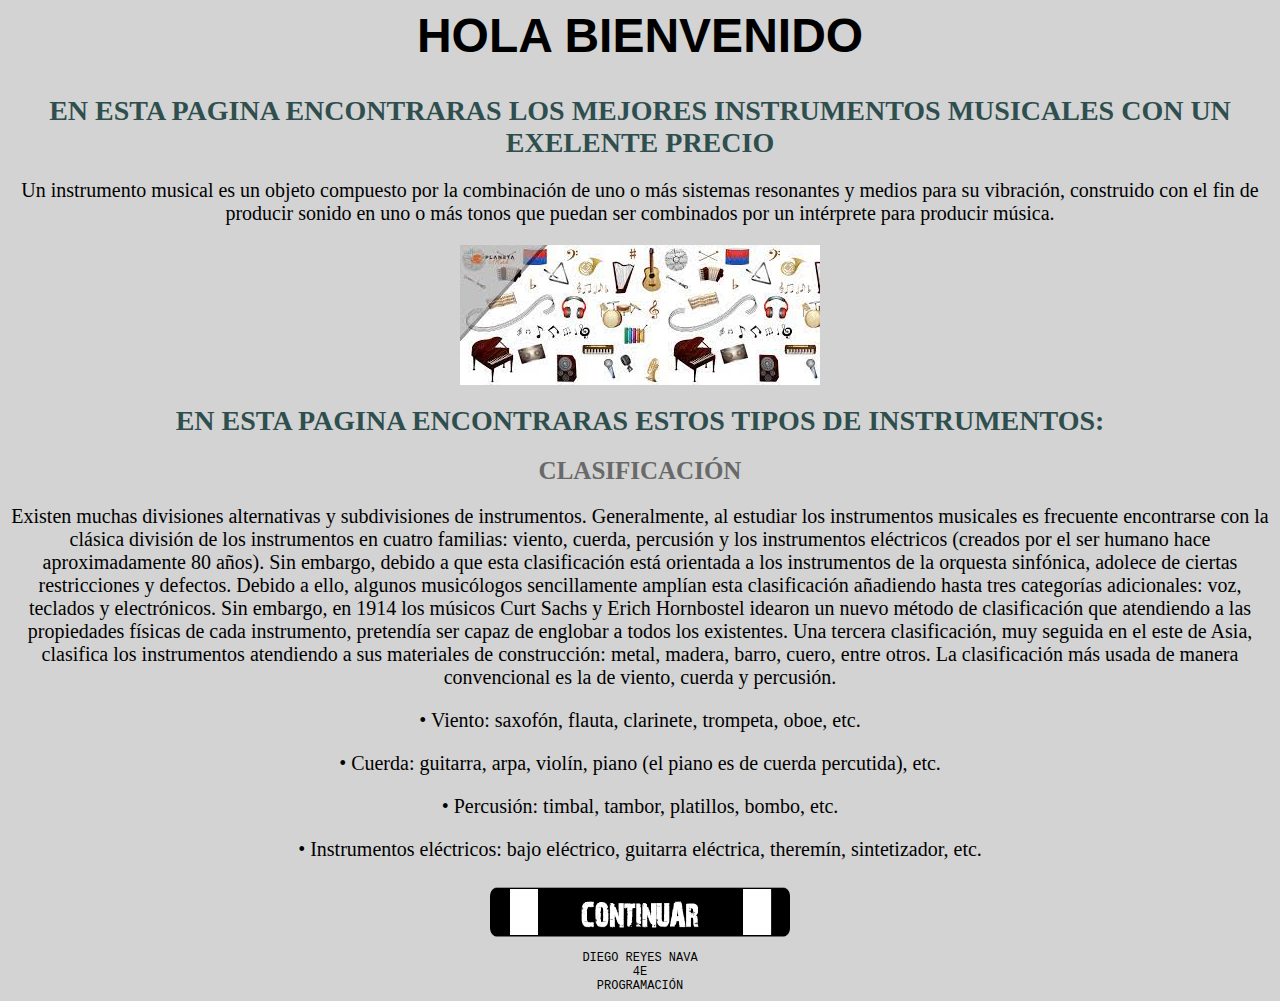
<file: PAGINA 2/index.html>
<html>
<head>
     <title>DIEGO REYES NAVA</title>
	 <link href="estilo.css" rel="stylesheet" type="text/css">
</head>
<h1>HOLA BIENVENIDO</h1>

<body bgcolor="d3d3d3">
<div class="text1">EN ESTA PAGINA ENCONTRARAS LOS MEJORES INSTRUMENTOS MUSICALES CON UN EXELENTE PRECIO</div>
<p></p>
<p></p>
<p></p>
<div class="text2">Un instrumento musical es un objeto compuesto por la combinación de uno o más sistemas resonantes y medios para su vibración, construido con el fin de producir sonido en uno o más tonos que puedan ser combinados por un intérprete para producir música.</div>
<p></p>
<p></p>
<img src="imajen1.jpg">
<p></p>
<p></p> 
<div class="text3">EN ESTA PAGINA ENCONTRARAS ESTOS TIPOS DE INSTRUMENTOS:</div>
<p></p>
<p></p>
<p></p>
<div class="text4">CLASIFICACIÓN</div>
<p>Existen muchas divisiones alternativas y subdivisiones de instrumentos. Generalmente, al estudiar los instrumentos musicales es frecuente encontrarse con la clásica división de los instrumentos en cuatro familias: viento, cuerda, percusión y los instrumentos eléctricos (creados por el ser humano hace aproximadamente 80 años). Sin embargo, debido a que esta clasificación está orientada a los instrumentos de la orquesta sinfónica, adolece de ciertas restricciones y defectos. Debido a ello, algunos musicólogos sencillamente amplían esta clasificación añadiendo hasta tres categorías adicionales: voz, teclados y electrónicos. Sin embargo, en 1914 los músicos Curt Sachs y Erich Hornbostel idearon un nuevo método de clasificación que atendiendo a las propiedades físicas de cada instrumento, pretendía ser capaz de englobar a todos los existentes. Una tercera clasificación, muy seguida en el este de Asia, clasifica los instrumentos atendiendo a sus materiales de construcción: metal, madera, barro, cuero, entre otros.
La clasificación más usada de manera convencional es la de viento, cuerda y percusión.</p>

<p>• Viento: saxofón, flauta, clarinete, trompeta, oboe, etc.</p>
<p>• Cuerda: guitarra, arpa, violín, piano (el piano es de cuerda percutida), etc.</p>
<p>• Percusión: timbal, tambor, platillos, bombo, etc.</p>
<p>• Instrumentos eléctricos: bajo eléctrico, guitarra eléctrica, theremín, sintetizador, etc.</p>
<center><a href="pagina1.html"><img src="boton1.png" height="70" width="300"></a></center>
<div class="text5">DIEGO REYES NAVA</div><div class="text5">4E</div><div class="text5">PROGRAMACIÓN</div>
</body>
<html>
</file>
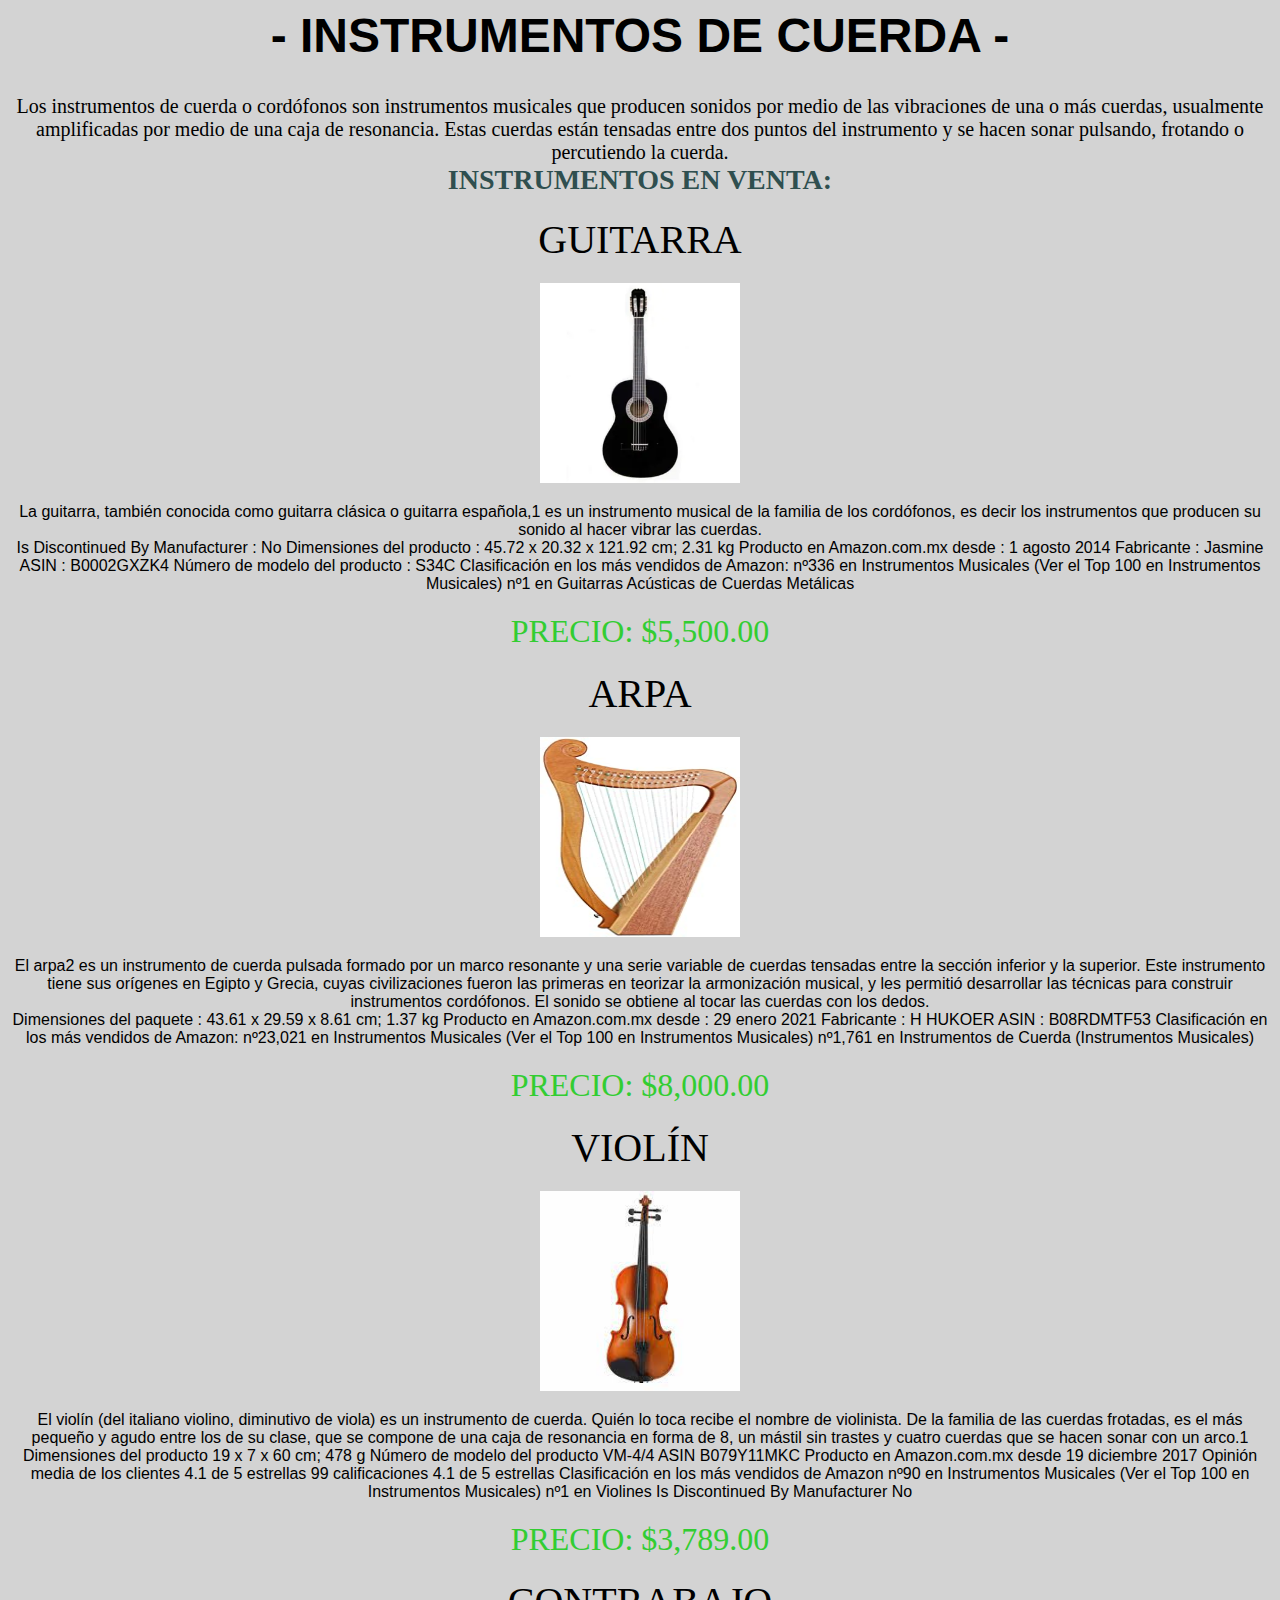
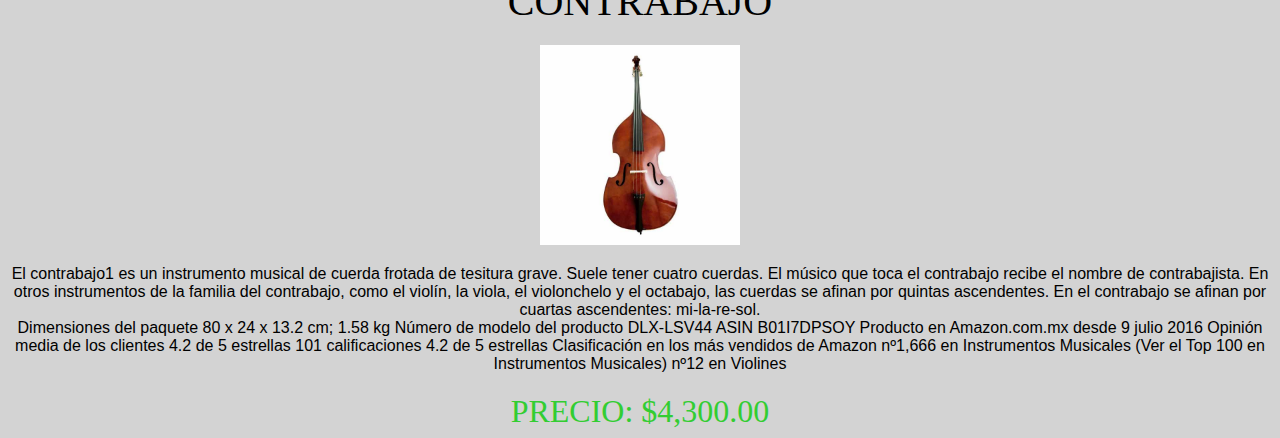
<file: PAGINA 2/cuerda.html>
<html>
<head>
    <title></title>
	<link href="estilo.css" rel="stylesheet" type="text/css">
</head>
<h1>- INSTRUMENTOS DE CUERDA -</H1>
<body bgcolor="d3d3d3">
<div class="format1">Los instrumentos de cuerda o cordófonos son instrumentos musicales que producen sonidos por medio de las vibraciones de una o más cuerdas, usualmente amplificadas por medio de una caja de resonancia.
 Estas cuerdas están tensadas entre dos puntos del instrumento y se hacen sonar pulsando, frotando o percutiendo la cuerda.</div>
<div class="text1">INSTRUMENTOS EN VENTA:</div>
<p></p>
<p></p>
<p></p>
<div class="viento">GUITARRA</div>
<p></p>
<p></p>
<p></p>
<img src="cuerda-imajen1.jpg" height="200" width="200">
<p></p>
<p></p>
<p></p>
<div class="tex">La guitarra, también conocida como guitarra clásica o guitarra española,1​ es un instrumento musical de la familia de los cordófonos,
 es decir los instrumentos que producen su sonido al hacer vibrar las cuerdas.</div>
 <div class="tex">Is Discontinued By Manufacturer : No
Dimensiones del producto : 45.72 x 20.32 x 121.92 cm; 2.31 kg
Producto en Amazon.com.mx desde : 1 agosto 2014
Fabricante : Jasmine
ASIN : B0002GXZK4
Número de modelo del producto : S34C
Clasificación en los más vendidos de Amazon: nº336 en Instrumentos Musicales (Ver el Top 100 en Instrumentos Musicales)
nº1 en Guitarras Acústicas de Cuerdas Metálicas</div>
<p></p>
<p></p>
<p></p>
<div class="precio">PRECIO: $5,500.00</div>
<p></p>
<p></p>
<p></p>
<div class="viento">ARPA</div>
<p></p>
<p></p>
<p></p>
<img src="cuerda-imajen2.jpg" height="200" width="200">
<p></p>
<p></p>
<p></p>
<div class="tex">El arpa2​ es un instrumento de cuerda pulsada formado por un marco resonante y una serie variable de cuerdas tensadas entre la sección inferior y la superior.
 Este instrumento tiene sus orígenes en Egipto y Grecia, cuyas civilizaciones fueron las primeras en teorizar la armonización musical, y les permitió desarrollar las técnicas para construir instrumentos cordófonos.
 El sonido se obtiene al tocar las cuerdas con los dedos.</div>
 <div class="tex">Dimensiones del paquete : 43.61 x 29.59 x 8.61 cm; 1.37 kg
Producto en Amazon.com.mx desde : 29 enero 2021
Fabricante : H HUKOER
ASIN : B08RDMTF53
Clasificación en los más vendidos de Amazon: nº23,021 en Instrumentos Musicales (Ver el Top 100 en Instrumentos Musicales)
nº1,761 en Instrumentos de Cuerda (Instrumentos Musicales)</div>
<p></p>
<p></p>
<p></p>
<div class="precio">PRECIO: $8,000.00</div>
<p></p>
<p></p>
<p></p>
<div class="viento">VIOLÍN</div>
<p></p>
<p></p>
<p></p>
<img src="cuerda-imajen3.jpg" height="200" width="200">
<p></p>
<p></p>
<p></p>
<div class="tex">El violín (del italiano violino, diminutivo de viola) es un instrumento de cuerda. Quién lo toca recibe el nombre de violinista.
De la familia de las cuerdas frotadas, es el más pequeño y agudo entre los de su clase, que se compone de una caja de resonancia en forma de 8,
 un mástil sin trastes y cuatro cuerdas que se hacen sonar con un arco.1​</div>
 <div class="tex">Dimensiones del producto	19 x 7 x 60 cm; 478 g
Número de modelo del producto	VM-4/4
ASIN	B079Y11MKC
Producto en Amazon.com.mx desde	19 diciembre 2017
Opinión media de los clientes	4.1 de 5 estrellas    99 calificaciones
4.1 de 5 estrellas
Clasificación en los más vendidos de Amazon	nº90 en Instrumentos Musicales (Ver el Top 100 en Instrumentos Musicales)
nº1 en Violines
Is Discontinued By Manufacturer	No</div>
<p></p>
<p></p>
<p></p>
<div class="precio">PRECIO: $3,789.00</div>
<p></p>
<p></p>
<p></p>
<div class="viento">CONTRABAJO</div>
<p></p>
<p></p>
<p></p>
<img src="cuerda-imajen4.jpg" height="200" width="200">
<p></p>
<p></p>
<p></p>
<div class="tex">El contrabajo1​ es un instrumento musical de cuerda frotada de tesitura grave. Suele tener cuatro cuerdas. El músico que toca el contrabajo recibe el nombre de contrabajista.

En otros instrumentos de la familia del contrabajo, como el violín, la viola, el violonchelo y el octabajo,
 las cuerdas se afinan por quintas ascendentes. En el contrabajo se afinan por cuartas ascendentes: mi-la-re-sol.</div>
 <div class="tex">Dimensiones del paquete	80 x 24 x 13.2 cm; 1.58 kg
Número de modelo del producto	DLX-LSV44
ASIN	B01I7DPSOY
Producto en Amazon.com.mx desde	9 julio 2016
Opinión media de los clientes	4.2 de 5 estrellas    101 calificaciones
4.2 de 5 estrellas
Clasificación en los más vendidos de Amazon	nº1,666 en Instrumentos Musicales (Ver el Top 100 en Instrumentos Musicales)
nº12 en Violines</div>
<p></p>
<p></p>
<p></p>
<div class="precio">PRECIO: $4,300.00</div>
</body>
</html>
</file>
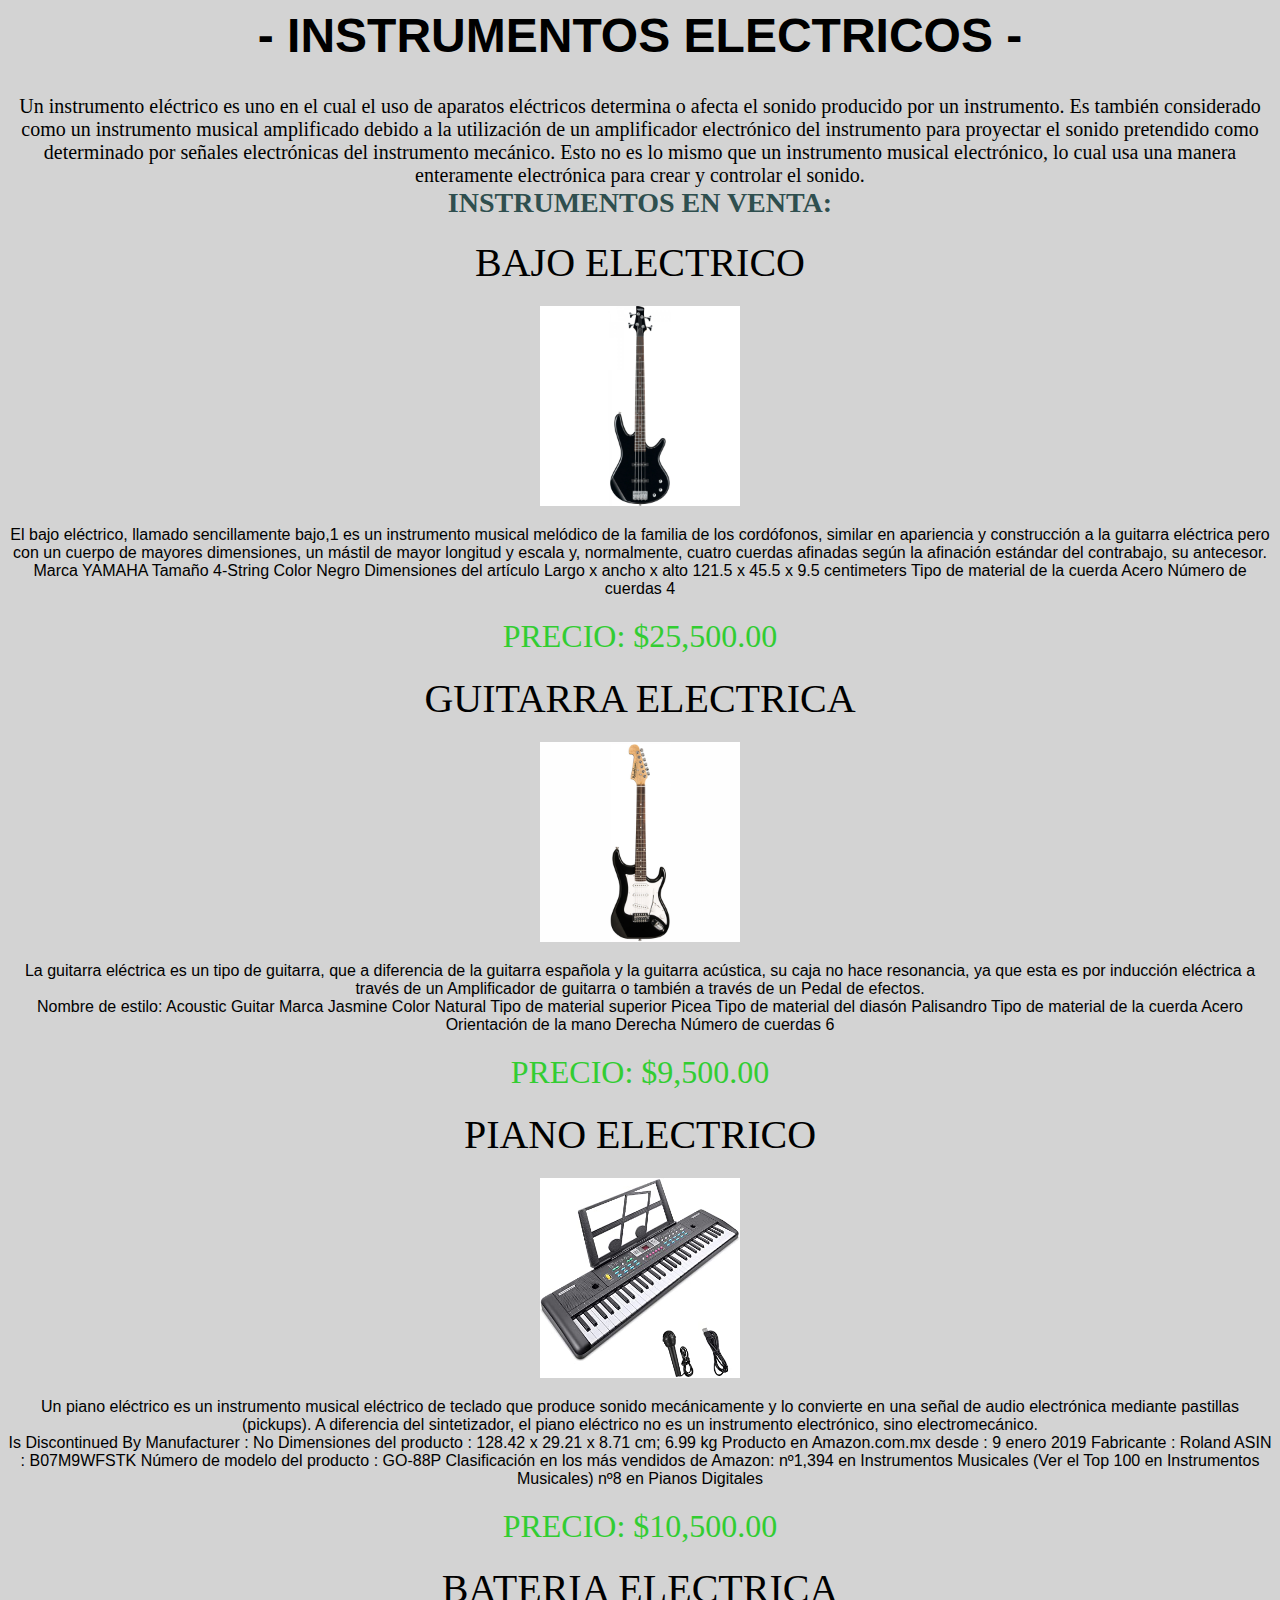
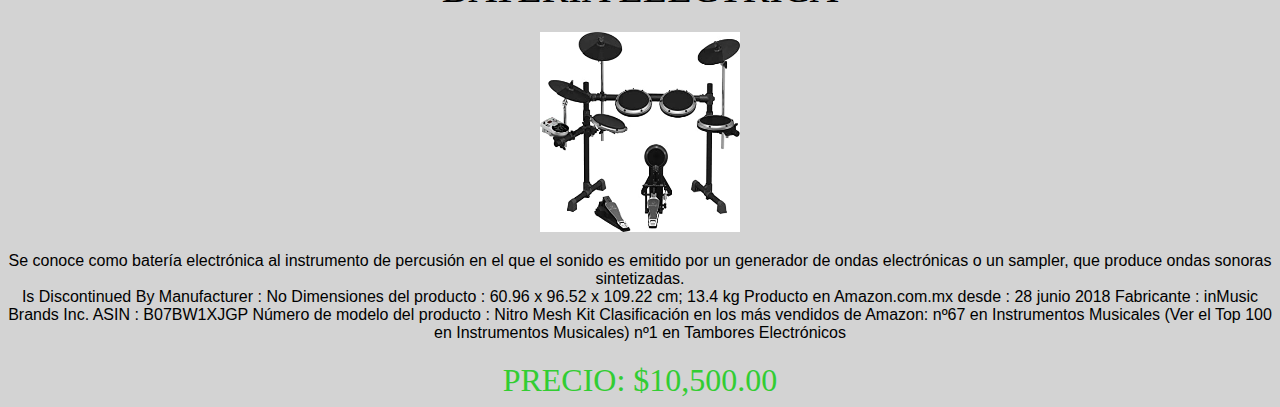
<file: PAGINA 2/electrico.html>
<html>
<head>
    <title></title>
	<link href="estilo.css" rel="stylesheet" type="text/css">
</head>
<h1>- INSTRUMENTOS ELECTRICOS -</H1>
<body bgcolor="d3d3d3">
<div class="format1">Un instrumento eléctrico es uno en el cual el uso de aparatos eléctricos determina o afecta el sonido producido por un instrumento.
 Es también considerado como un instrumento musical amplificado debido a la utilización de un amplificador electrónico del instrumento para proyectar el sonido pretendido como determinado por señales electrónicas del instrumento mecánico.
 Esto no es lo mismo que un instrumento musical electrónico, lo cual usa una manera enteramente electrónica para crear y controlar el sonido.</div>
<div class="text1">INSTRUMENTOS EN VENTA:</div>
<p></p>
<p></p>
<p></p>
<div class="viento">BAJO ELECTRICO</div>
<p></p>
<p></p>
<p></p>
<img src="electrico-imajen1.jpg" height="200" width="200">
<p></p>
<p></p>
<p></p>
<div class="tex">El bajo eléctrico, llamado sencillamente bajo,1​ es un instrumento musical melódico de la familia de los cordófonos, similar en apariencia y construcción a la guitarra eléctrica pero con un cuerpo de mayores dimensiones, un mástil de mayor longitud y escala y,
 normalmente, cuatro cuerdas afinadas según la afinación estándar del contrabajo, su antecesor.</div>
 <div class="tex">Marca	YAMAHA
Tamaño	4-String
Color	Negro
Dimensiones del artículo Largo x ancho x alto	121.5 x 45.5 x 9.5 centimeters
Tipo de material de la cuerda	Acero
Número de cuerdas	4</div>
<p></p>
<p></p>
<p></p>
<div class="precio">PRECIO: $25,500.00</div>
<p></p>
<p></p>
<p></p>
<div class="viento">GUITARRA ELECTRICA</div>
<p></p>
<p></p>
<p></p>
<img src="electrico-imajen2.jpg" height="200" width="200">
<p></p>
<p></p>
<p></p>
<div class="tex">La guitarra eléctrica es un tipo de guitarra, que a diferencia de la guitarra española y la guitarra acústica, su caja no hace resonancia,
 ya que esta es por inducción eléctrica a través de un Amplificador de guitarra o también a través de un Pedal de efectos.</div>
 <div class="tex">Nombre de estilo: Acoustic Guitar
Marca	Jasmine
Color	Natural
Tipo de material superior	Picea
Tipo de material del diasón	Palisandro
Tipo de material de la cuerda	Acero
Orientación de la mano	Derecha
Número de cuerdas	6</div>
<p></p>
<p></p>
<p></p>
<div class="precio">PRECIO: $9,500.00</div>
<p></p>
<p></p>
<p></p>
<div class="viento">PIANO ELECTRICO</div>
<p></p>
<p></p>
<p></p>
<img src="electrico-imajen3.jpg" height="200" width="200">
<p></p>
<p></p>
<p></p>
<div class="tex">Un piano eléctrico es un instrumento musical eléctrico de teclado que produce sonido mecánicamente y lo convierte en una señal de audio electrónica mediante pastillas (pickups).
 A diferencia del sintetizador, el piano eléctrico no es un instrumento electrónico, sino electromecánico.</div>
 <div class="tex">Is Discontinued By Manufacturer : No
Dimensiones del producto : 128.42 x 29.21 x 8.71 cm; 6.99 kg
Producto en Amazon.com.mx desde : 9 enero 2019
Fabricante : Roland
ASIN : B07M9WFSTK
Número de modelo del producto : GO-88P
Clasificación en los más vendidos de Amazon: nº1,394 en Instrumentos Musicales (Ver el Top 100 en Instrumentos Musicales)
nº8 en Pianos Digitales</div>
<p></p>
<p></p>
<p></p>
<div class="precio">PRECIO: $10,500.00</div>
<p></p>
<p></p>
<p></p>
<div class="viento">BATERIA ELECTRICA</div>
<p></p>
<p></p>
<p></p>
<img src="electrico-imajen4.jpg" height="200" width="200">
<p></p>
<p></p>
<p></p>
<div class="tex">Se conoce como batería electrónica al instrumento de percusión en el que el sonido es emitido por un generador de ondas electrónicas o un sampler,
 que produce ondas sonoras sintetizadas.</div>
 <div class="tex">Is Discontinued By Manufacturer : No
Dimensiones del producto : 60.96 x 96.52 x 109.22 cm; 13.4 kg
Producto en Amazon.com.mx desde : 28 junio 2018
Fabricante : inMusic Brands Inc.
ASIN : B07BW1XJGP
Número de modelo del producto : Nitro Mesh Kit
Clasificación en los más vendidos de Amazon: nº67 en Instrumentos Musicales (Ver el Top 100 en Instrumentos Musicales)
nº1 en Tambores Electrónicos</div>
<p></p>
<p></p>
<p></p>
<div class="precio">PRECIO: $10,500.00</div>
</body>
</html>
</file>
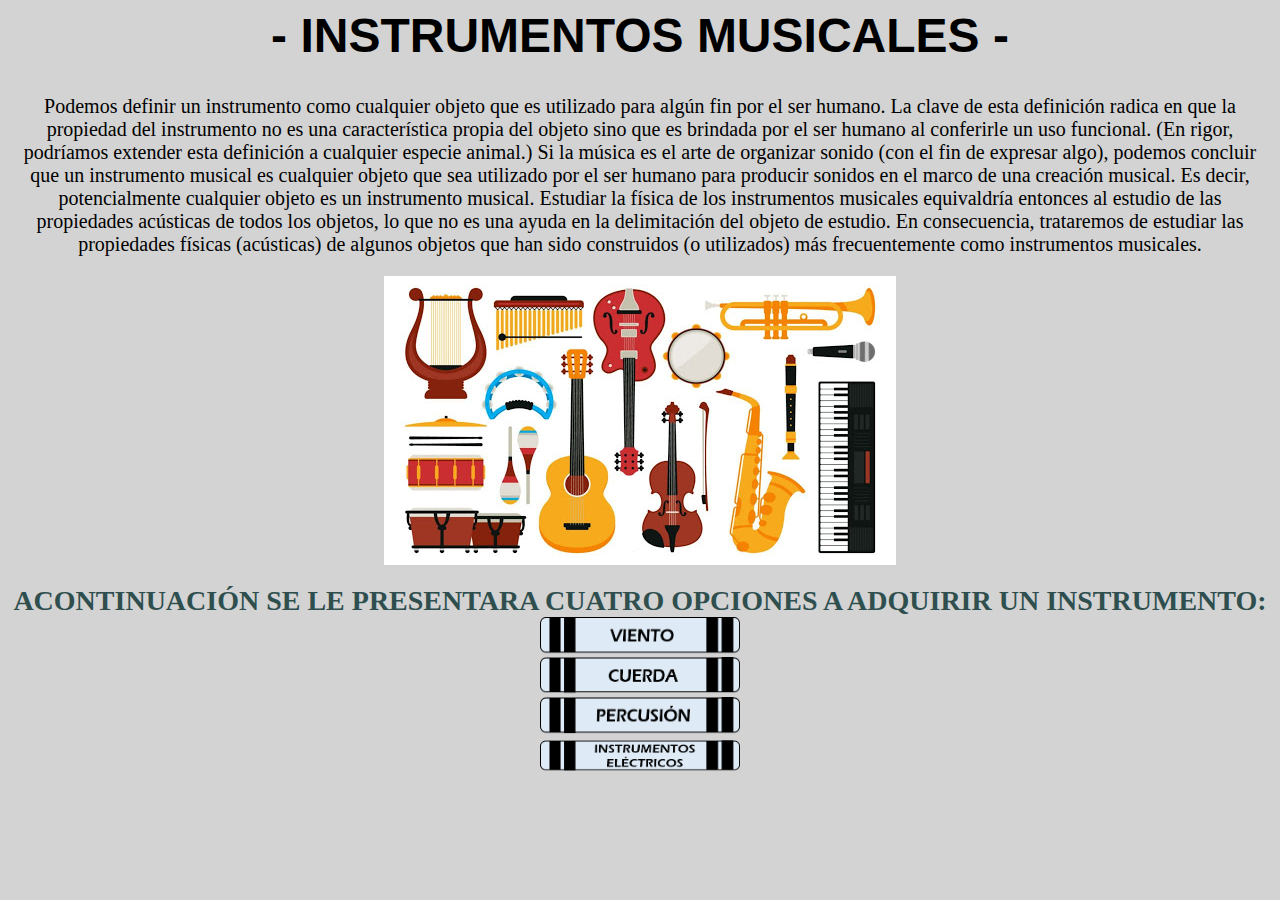
<file: PAGINA 2/pagina1.html>
<html>
<head> 
     <title>DIEGO REYES NAVA</title>
	 <link href="estilo.css" rel="stylesheet" type="text/css">
</head>
<h1>- INSTRUMENTOS MUSICALES -</h1>
<body bgcolor="d3d3d3">
<div class="format1">Podemos definir un instrumento como cualquier objeto que es utilizado para algún fin por el ser humano. La clave de esta definición radica en que la propiedad del instrumento no es una característica propia del objeto sino que es brindada por el ser humano al conferirle un uso funcional. (En rigor, podríamos extender esta definición a cualquier especie animal.)
Si la música es el arte de organizar sonido (con el fin de expresar algo), podemos concluir que un instrumento musical es cualquier objeto que sea utilizado por el ser humano para producir sonidos en el marco de una creación musical. Es decir, potencialmente cualquier objeto es un instrumento musical.
Estudiar la física de los instrumentos musicales equivaldría entonces al estudio de las propiedades acústicas de todos los objetos, lo que no es una ayuda en la delimitación del objeto de estudio. En consecuencia, trataremos de estudiar las propiedades físicas (acústicas) de algunos objetos que han sido construidos (o utilizados) más frecuentemente como instrumentos musicales.</div>
<p></p>
<p></p>
<p></p>
<img src="imajen2.jpg">
<p></p>
<p></p>
<p></p>
<div class="text1">ACONTINUACIÓN SE LE PRESENTARA CUATRO OPCIONES A ADQUIRIR UN INSTRUMENTO:</div>
<center><a href="viento.html"><img src="boton2.png" height="40" width="200"></a></center>

<center><a href="cuerda.html"><img src="boton3.png" height="40" width="200"></a></center>

<center><a href="percusion.html"><img src="boton4.png" height="40" width="200"></a></center>

<center><a href="electrico.html"><img src="boton5.png" height="40" width="200"></a></center>
</body>
</html>
</file>
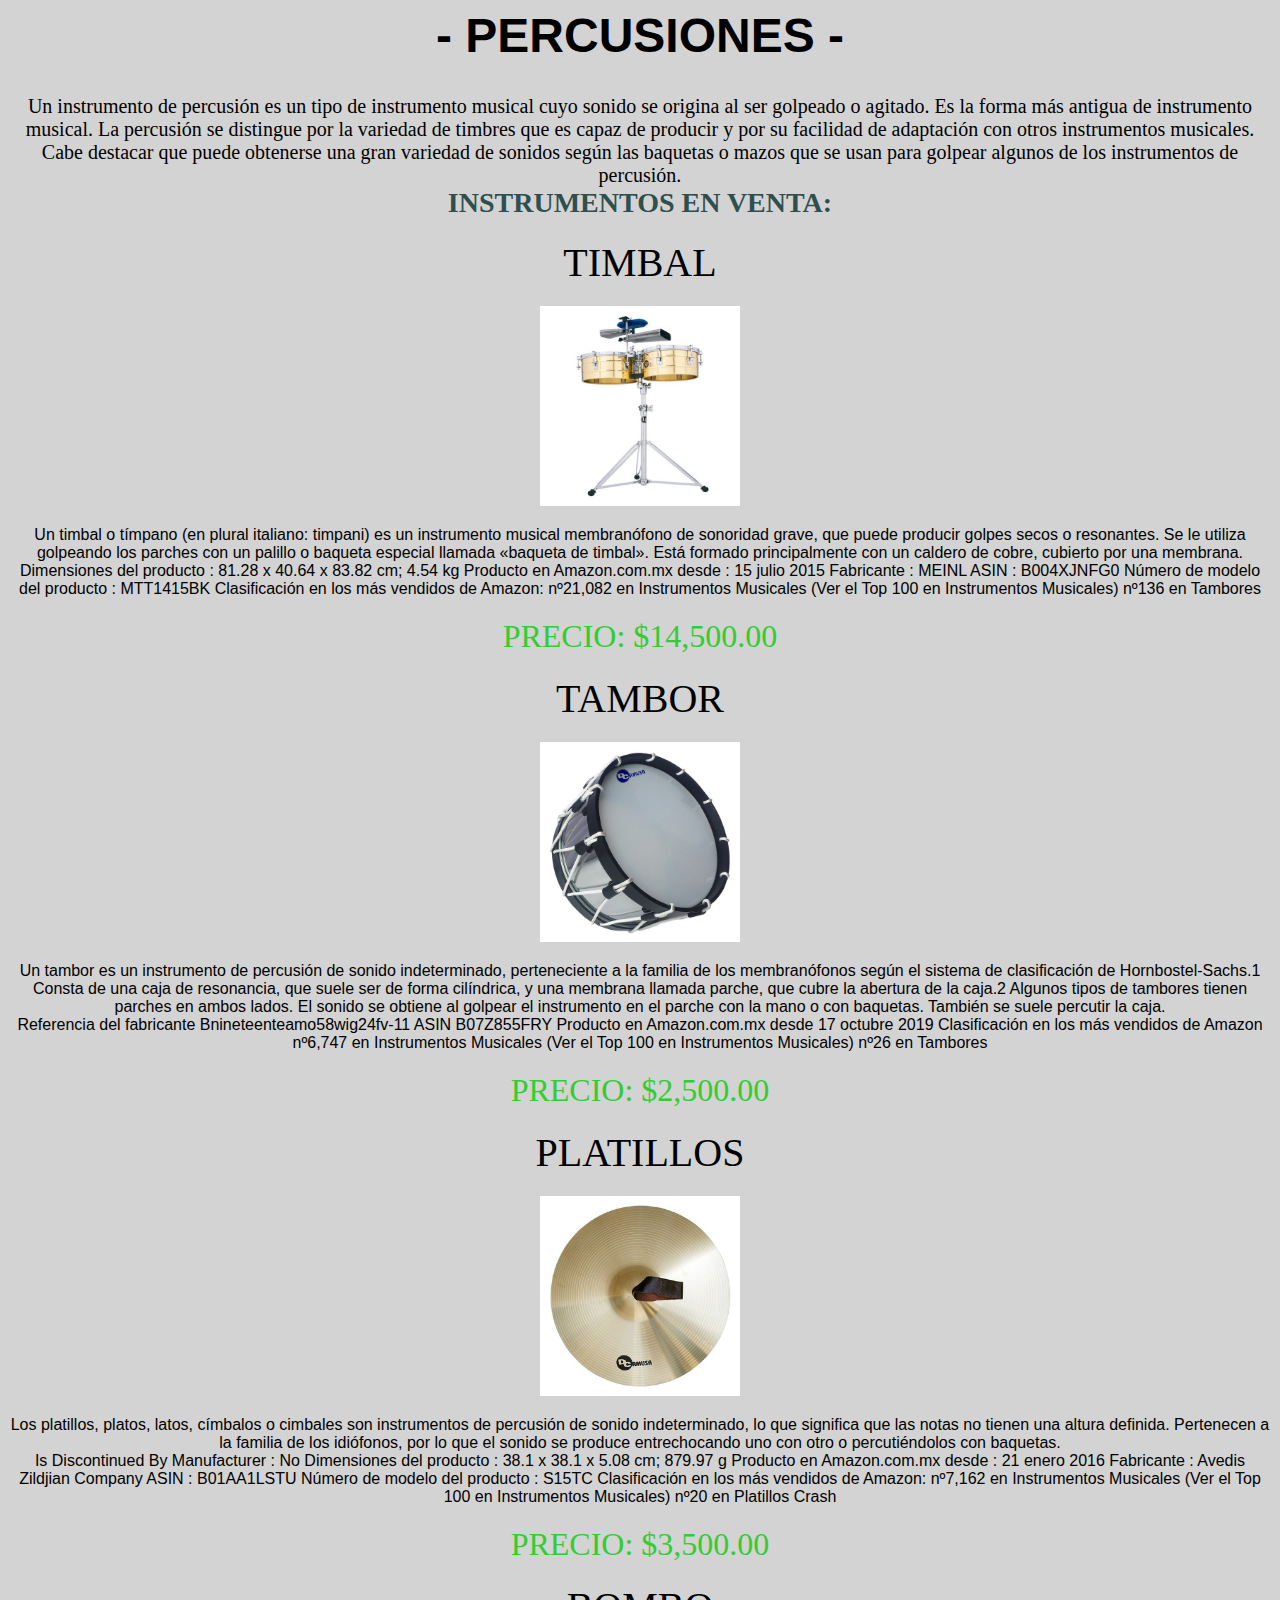
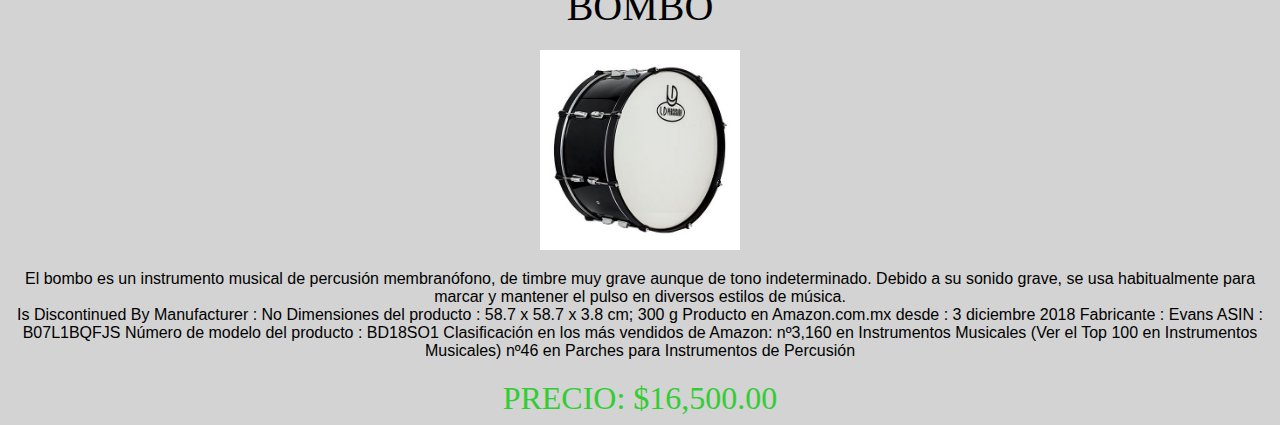
<file: PAGINA 2/percusion.html>
<html>
<head>
    <title></title>
	<link href="estilo.css" rel="stylesheet" type="text/css">
</head>
<h1>- PERCUSIONES -</H1>
<body bgcolor="d3d3d3">
<div class="format1">Un instrumento de percusión es un tipo de instrumento musical cuyo sonido se origina al ser golpeado o agitado. Es la forma más antigua de instrumento musical. La percusión se distingue por la variedad de timbres que es capaz de producir y por su facilidad de adaptación con otros instrumentos musicales.
 Cabe destacar que puede obtenerse una gran variedad de sonidos según las baquetas o mazos que se usan para golpear algunos de los instrumentos de percusión.</div>
<div class="text1">INSTRUMENTOS EN VENTA:</div>
<p></p>
<p></p>
<p></p>
<div class="viento">TIMBAL</div>
<p></p>
<p></p>
<p></p>
<img src="percusion-imajen1.jpg" height="200" width="200">
<p></p>
<p></p>
<p></p>
<div class="tex">Un timbal o tímpano (en plural italiano: timpani) es un instrumento musical membranófono de sonoridad grave, que puede producir golpes secos o resonantes. Se le utiliza golpeando los parches con un palillo o baqueta especial llamada «baqueta de timbal».
 Está formado principalmente con un caldero de cobre, cubierto por una membrana.</div>
 <div class="tex">Dimensiones del producto : 81.28 x 40.64 x 83.82 cm; 4.54 kg
Producto en Amazon.com.mx desde : 15 julio 2015
Fabricante : MEINL
ASIN : B004XJNFG0
Número de modelo del producto : MTT1415BK
Clasificación en los más vendidos de Amazon: nº21,082 en Instrumentos Musicales (Ver el Top 100 en Instrumentos Musicales)
nº136 en Tambores</div>
<p></p>
<p></p>
<p></p>
<div class="precio">PRECIO: $14,500.00</div>
<p></p>
<p></p>
<p></p>
<div class="viento">TAMBOR</div>
<p></p>
<p></p>
<p></p>
<img src="percusion-imajen2.jpg" height="200" width="200">
<p></p>
<p></p>
<p></p>
<div class="tex">Un tambor es un instrumento de percusión de sonido indeterminado, perteneciente a la familia de los membranófonos según el sistema de clasificación de Hornbostel-Sachs.1​ Consta de una caja de resonancia, que suele ser de forma cilíndrica, y una membrana llamada parche,
 que cubre la abertura de la caja.2​ Algunos tipos de tambores tienen parches en ambos lados.
 El sonido se obtiene al golpear el instrumento en el parche con la mano o con baquetas. También se suele percutir la caja.</div>
 <div class="tex">Referencia del fabricante	Bnineteenteamo58wig24fv-11
ASIN	B07Z855FRY
Producto en Amazon.com.mx desde	17 octubre 2019
Clasificación en los más vendidos de Amazon	nº6,747 en Instrumentos Musicales (Ver el Top 100 en Instrumentos Musicales)
nº26 en Tambores</div>
<p></p>
<p></p>
<p></p>
<div class="precio">PRECIO: $2,500.00</div>
<p></p>
<p></p>
<p></p>
<div class="viento">PLATILLOS</div>
<p></p>
<p></p>
<p></p>
<img src="percusion-imajen3.jpg" height="200" width="200">
<p></p>
<p></p>
<p></p>
<div class="tex">Los platillos, platos, latos, címbalos o cimbales son instrumentos de percusión de sonido indeterminado, lo que significa que las notas no tienen una altura definida.
 Pertenecen a la familia de los idiófonos, por lo que el sonido se produce entrechocando uno con otro o percutiéndolos con baquetas.</div>
 <div class="tex">Is Discontinued By Manufacturer : No
Dimensiones del producto : 38.1 x 38.1 x 5.08 cm; 879.97 g
Producto en Amazon.com.mx desde : 21 enero 2016
Fabricante : Avedis Zildjian Company
ASIN : B01AA1LSTU
Número de modelo del producto : S15TC
Clasificación en los más vendidos de Amazon: nº7,162 en Instrumentos Musicales (Ver el Top 100 en Instrumentos Musicales)
nº20 en Platillos Crash</div>
<p></p>
<p></p>
<p></p>
<div class="precio">PRECIO: $3,500.00</div>
<p></p>
<p></p>
<p></p>
<div class="viento">BOMBO</div>
<p></p>
<p></p>
<p></p>
<img src="percusion-imajen4.jpg" height="200" width="200">
<p></p>
<p></p>
<p></p>
<div class="tex">El bombo es un instrumento musical de percusión membranófono, de timbre muy grave aunque de tono indeterminado.
 Debido a su sonido grave, se usa habitualmente para marcar y mantener el pulso en diversos estilos de música.</div>
 <div class="tex">Is Discontinued By Manufacturer : No
Dimensiones del producto : 58.7 x 58.7 x 3.8 cm; 300 g
Producto en Amazon.com.mx desde : 3 diciembre 2018
Fabricante : Evans
ASIN : B07L1BQFJS
Número de modelo del producto : BD18SO1
Clasificación en los más vendidos de Amazon: nº3,160 en Instrumentos Musicales (Ver el Top 100 en Instrumentos Musicales)
nº46 en Parches para Instrumentos de Percusión</div>
<p></p>
<p></p>
<p></p>
<div class="precio">PRECIO: $16,500.00</div>
</body>
</html>
</file>
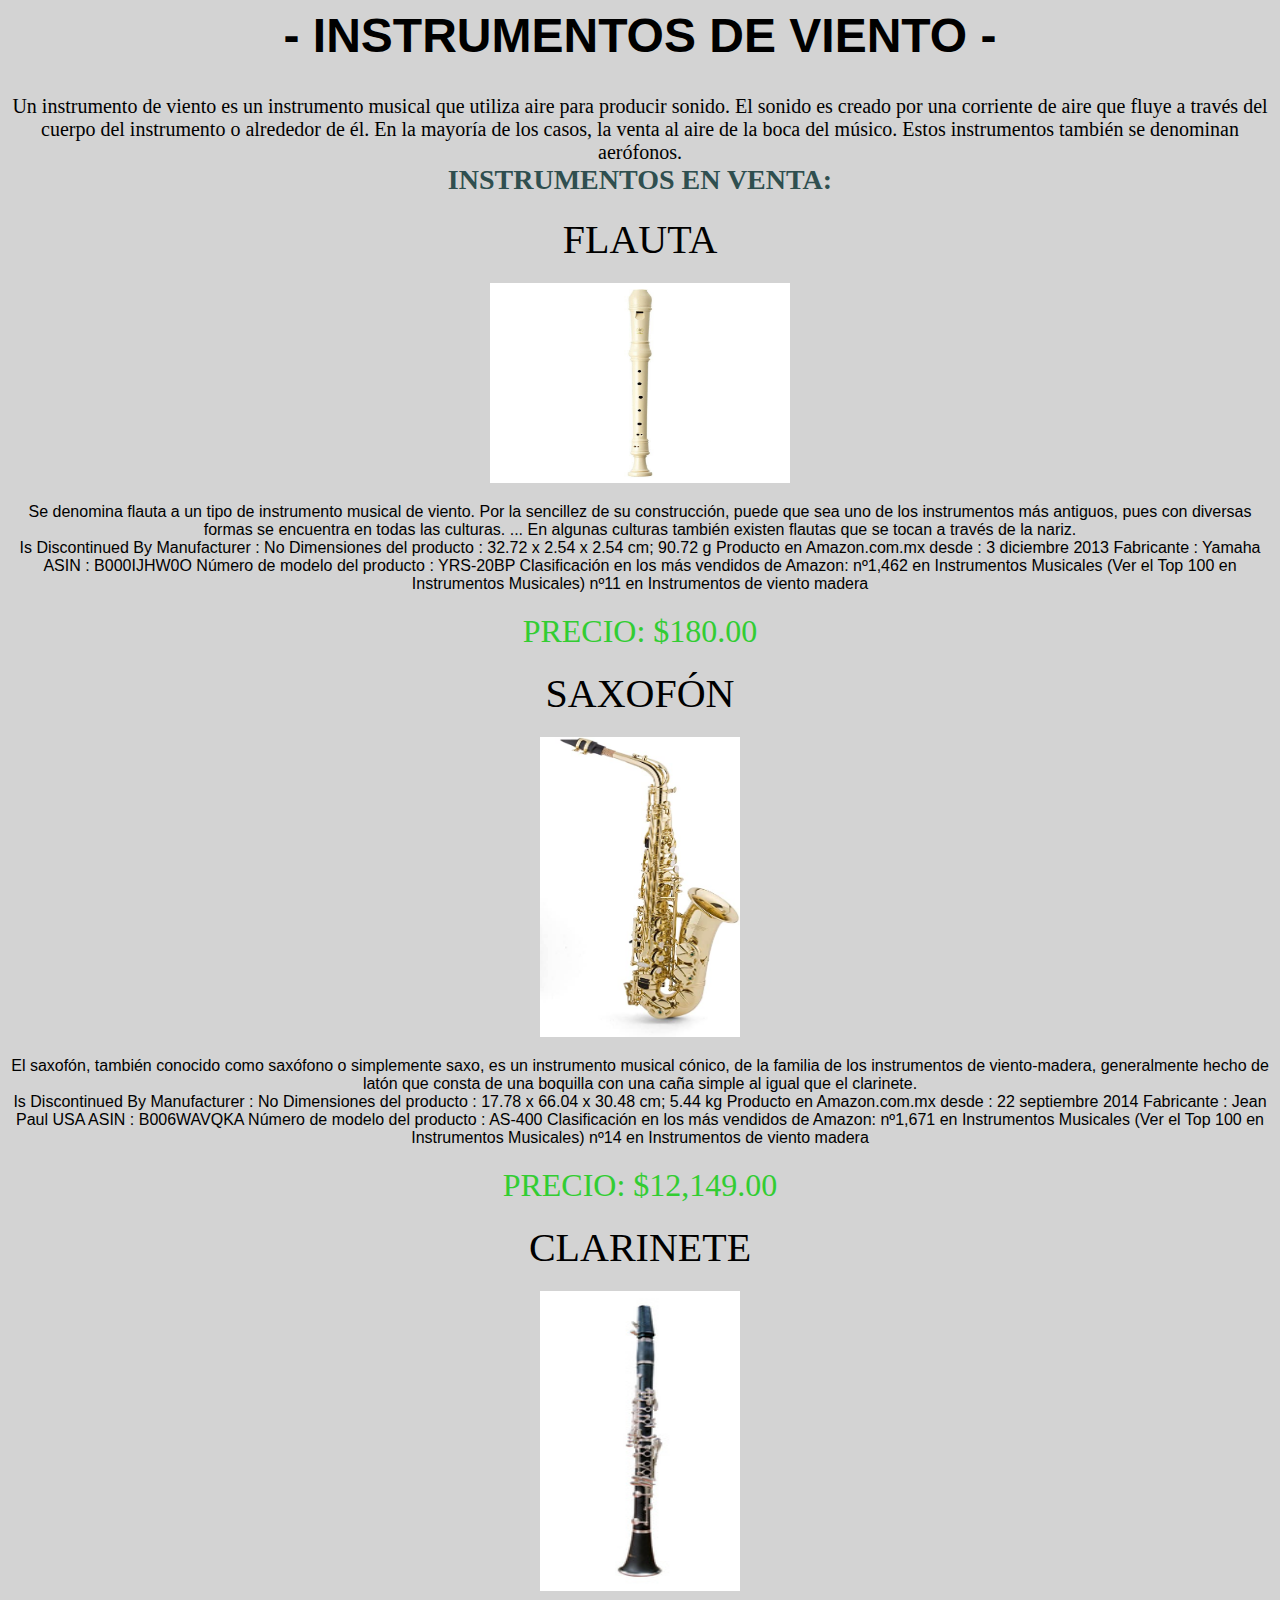
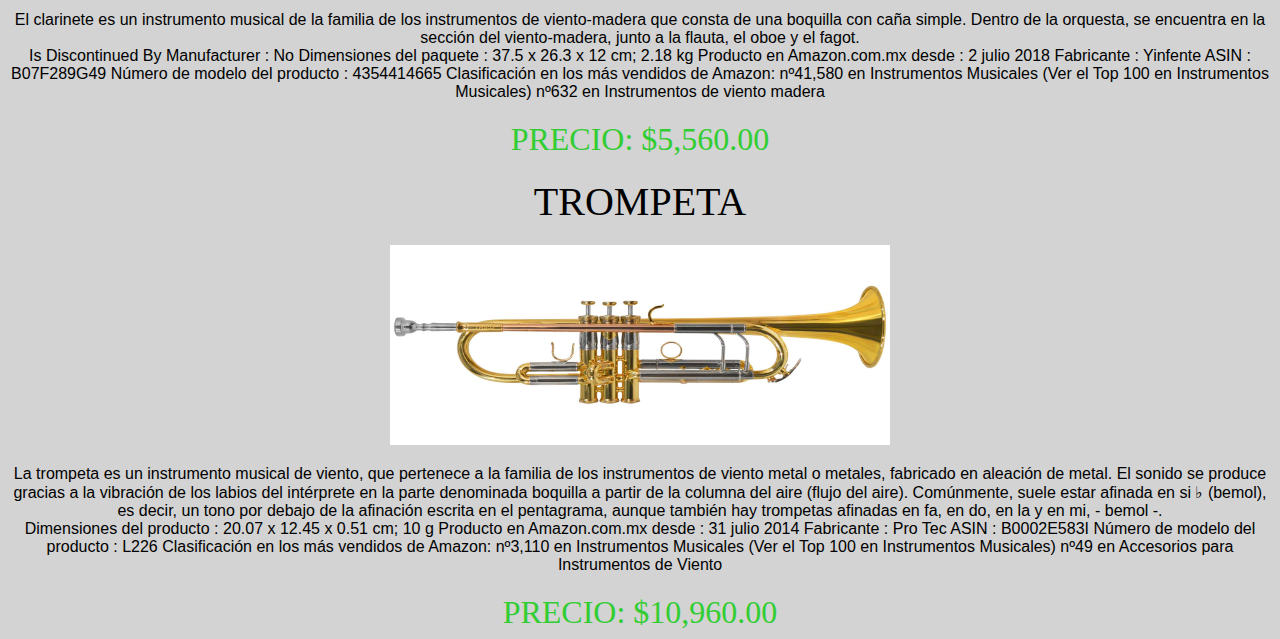
<file: PAGINA 2/viento.html>
<html>
<head>
    <title></title>
	<link href="estilo.css" rel="stylesheet" type="text/css">
</head>
<h1>- INSTRUMENTOS DE VIENTO -</H1>
<body bgcolor="d3d3d3">
<div class="format1">Un instrumento de viento es un instrumento musical que utiliza aire para producir sonido. El sonido es creado por una corriente de aire que fluye a través del cuerpo del instrumento o alrededor de él. En la mayoría de los casos, la venta al aire de la boca del músico.
 Estos instrumentos también se denominan aerófonos.</div>
 <div class="text1">INSTRUMENTOS EN VENTA:</div>
<p></p>
<p></p>
<p></p>
<div class="viento">FLAUTA</div>
<p></p>
<p></p>
<p></p>
<img src="viento-imajen1.jpg" height="200" width="300">
<p></p>
<p></p>
<p></p>
<div class="tex">Se denomina flauta a un tipo de instrumento musical de viento. Por la sencillez de su construcción, puede que sea uno de los instrumentos más antiguos, pues con diversas formas se encuentra en todas las culturas. ...
 En algunas culturas también existen flautas que se tocan a través de la nariz.</div>
 <div class="tex">Is Discontinued By Manufacturer : No
Dimensiones del producto : 32.72 x 2.54 x 2.54 cm; 90.72 g
Producto en Amazon.com.mx desde : 3 diciembre 2013
Fabricante : Yamaha
ASIN : B000IJHW0O
Número de modelo del producto : YRS-20BP
Clasificación en los más vendidos de Amazon: nº1,462 en Instrumentos Musicales (Ver el Top 100 en Instrumentos Musicales)
nº11 en Instrumentos de viento madera</div>
<p></p>
<p></p>
<p></p>
<div class="precio">PRECIO: $180.00</div>
<p></p>
<p></p>
<p></p>
<div class="viento">SAXOFÓN</div>
<p></p>
<p></p>
<p></p>
<img src="viento-imajen2.jpg" height="300" width="200">
<p></p>
<p></p>
<p></p>
<div class="tex">El saxofón, también conocido como saxófono o simplemente saxo, es un instrumento musical cónico, de la familia de los instrumentos de viento-madera,
 generalmente hecho de latón que consta de una boquilla con una caña simple al igual que el clarinete.</div>
 <div class="tex">Is Discontinued By Manufacturer : No
Dimensiones del producto : 17.78 x 66.04 x 30.48 cm; 5.44 kg
Producto en Amazon.com.mx desde : 22 septiembre 2014
Fabricante : Jean Paul USA
ASIN : B006WAVQKA
Número de modelo del producto : AS-400
Clasificación en los más vendidos de Amazon: nº1,671 en Instrumentos Musicales (Ver el Top 100 en Instrumentos Musicales)
nº14 en Instrumentos de viento madera</div>
<p></p>
<p></p>
<p></p>
<div class="precio">PRECIO: $12,149.00</div>
<p></p>
<p></p>
<p></p>
<div class="viento">CLARINETE</div>
<p></p>
<p></p>
<p></p>
<img src="viento-imajen3.jpg" height="300" width="200">
<p></p>
<p></p>
<p></p>
<div class="tex">El clarinete es un instrumento musical de la familia de los instrumentos de viento-madera que consta de una boquilla con caña simple.
 Dentro de la orquesta, se encuentra en la sección del viento-madera, junto a la flauta, el oboe y el fagot.</div>
 <div class="tex">Is Discontinued By Manufacturer : No
Dimensiones del paquete : 37.5 x 26.3 x 12 cm; 2.18 kg
Producto en Amazon.com.mx desde : 2 julio 2018
Fabricante : Yinfente
ASIN : B07F289G49
Número de modelo del producto : 4354414665
Clasificación en los más vendidos de Amazon: nº41,580 en Instrumentos Musicales (Ver el Top 100 en Instrumentos Musicales)
nº632 en Instrumentos de viento madera</div>
<p></p>
<p></p>
<p></p>
<div class="precio">PRECIO: $5,560.00</div>
<p></p>
<p></p>
<p></p>
<div class="viento">TROMPETA</div>
<p></p>
<p></p>
<p></p>
<img src="viento-imajen4.jpg" height="200" width="500">
<p></p>
<p></p>
<p></p>
<div class="tex">La trompeta es un instrumento musical de viento, que pertenece a la familia de los instrumentos de viento metal o metales, fabricado en aleación de metal.
 El sonido se produce gracias a la vibración de los labios del intérprete en la parte denominada boquilla a partir de la columna del aire (flujo del aire).
 Comúnmente, suele estar afinada en si ♭ (bemol), es decir, un tono por debajo de la afinación escrita en el pentagrama, aunque también hay trompetas afinadas en fa, en do, en la y en mi, - bemol -.</div>
 <div class="tex">Dimensiones del producto : 20.07 x 12.45 x 0.51 cm; 10 g
Producto en Amazon.com.mx desde : 31 julio 2014
Fabricante : Pro Tec
ASIN : B0002E583I
Número de modelo del producto : L226
Clasificación en los más vendidos de Amazon: nº3,110 en Instrumentos Musicales (Ver el Top 100 en Instrumentos Musicales)
nº49 en Accesorios para Instrumentos de Viento</div>
<p></p>
<p></p>
<p></p>
<div class="precio">PRECIO: $10,960.00</div>
</body>
</html>
</file>
<file: PAGINA 2/estilo.css>
h1{
	text-align: center;
    color:black;
    font-size: 3em;
    text-transform: uppercase;
	font-family:Arial, Helvetica, sans-serif;
}

img{
	display:block;
	margin-left: auto;
	margin-right: auto;
}

.text1{
    text-align: center;
	color:blue;
	font-weight:800;
	font-size:28px;
	color: #2f4f4f;
	font-family:Arial Narrow;
}

.text2{
	text-align: center;
	font-size:20px;
	font-family: Arial Narrow;
}

.text3{
	text-align: center;
	color:blue;
	font-weight:800;
	font-size:28px;
	color: #2f4f4f;
	font-family:Arial Narrow;
}

.text4{
	text-align: center;
	color:blue;
	font-weight:800;
	font-size:25px;
	color: #696969;
	font-family:Brush Script MT;
}

p{
	text-align: center;
	font-size:20px;
	font-family: Arial Narrow;
}

.text5{
	text-align: center;
	font-size:12px;
	font-family: Courier New;
}

.format1{
	text-align: center;
	font-size:20px;
	font-family: Arial Narrow;
}

.viento{
	text-align: center;
	font-family: Arial Narrow;
	font-size:40px;
}

.tex{
	text-align: center;
	font-family: Arial;
}

.precio{
	text-align: center;
	color:32cd32;
	font-size: 2em;
}
</file>
